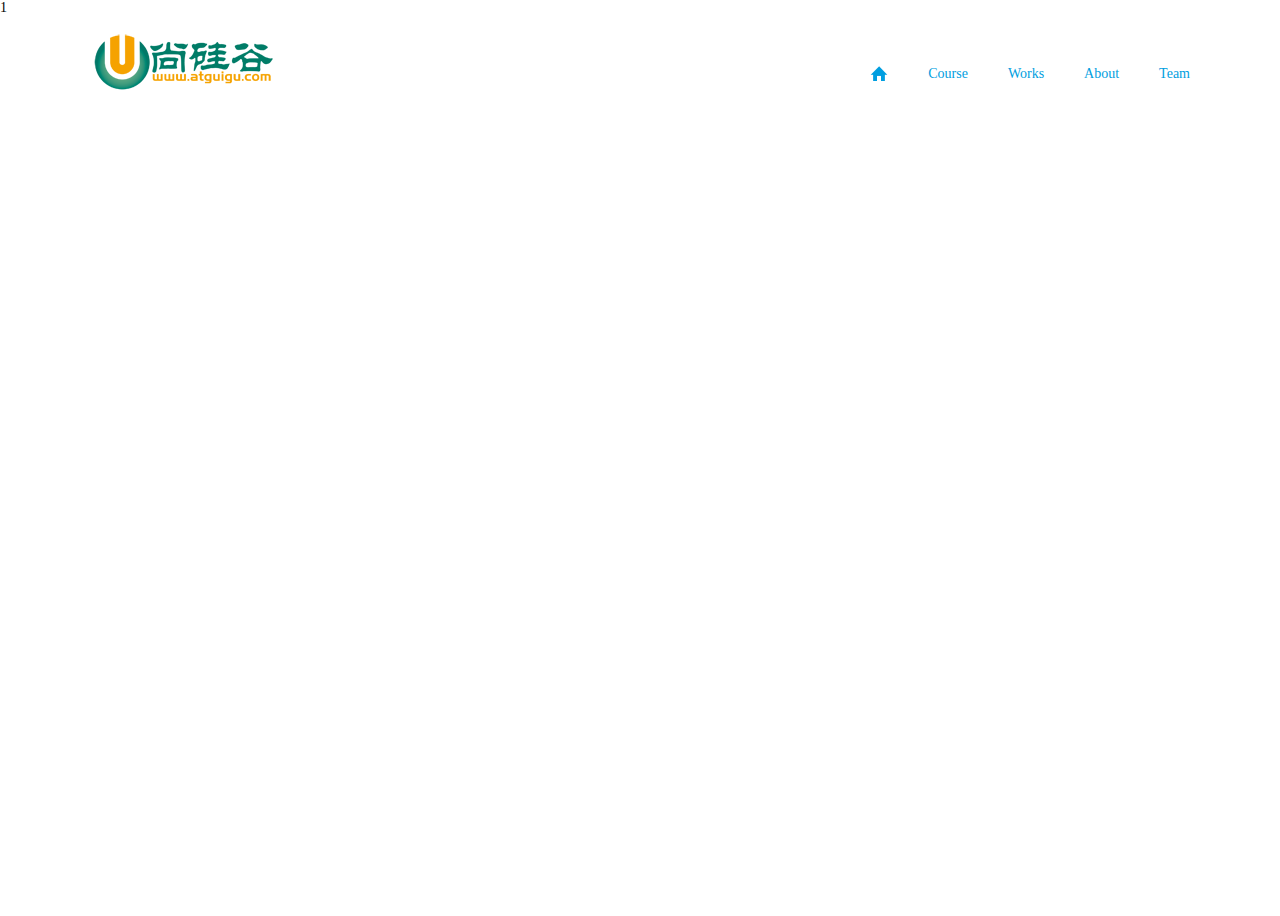
<file: index.html>
<!DOCTYPE html>1
<html lang="en">
<head>
    <meta charset="UTF-8">
    <title>Title</title>
    <link rel="stylesheet" href="./css/index.css">

</head>
<body>
<div id="wrap">
    <!--头部-->
    <header id="header">
      <section class="headerMain">
          <h1 class="logo">
                <a href="javascript:">
                    <img src="img/logo.png" alt="">
                </a>
          </h1>
          <ul class="list">
              <li>
                  <a href="javascript:">
                      <div class="up"><img src="./img/home_gruen.png" alt="home"></div>
                      <div class="down"><img src="./img/home.png" alt="home"></div>
                  </a>
              </li>
              <li>
                  <a href="javascript:">
                      <div class="up">Course</div>
                      <div class="down">Course</div>
                  </a>
              </li>
              <li>
                  <a href="javascript:">
                      <div class="up">Works</div>
                      <div class="down">Works</div>
                  </a>
              </li>
              <li>
                  <a href="javascript:">
                      <div class="up">About</div>
                      <div class="down">About</div>
                  </a>
              </li>
              <li>
                  <a href="javascript:">
                      <div class="up">Team</div>
                      <div class="down">Team</div>
                  </a>
              </li>
          </ul>

      </section>

    </header>
    <section id="content"></section>
</div>
<script type="text/javascript">
  window.onload=function() {
      var liNodes = document.queryCommandSupported('#header .headerMain .list li');
      var upNodes = document.querySelectorAll('#header .headerMain .list li .up');
      var arrowNode = document.querySelector('#header .headerMain .arrow');
      var contentNode = document.querySelector('#content');
      var ulNode = document.querySelector('#content .contentMain');
      //第一屏dom
      var homeLiNodes=document.querySelectorAll('#content .contentMain .home .home_list>li');
      var homePointsNodes=document.querySelectorAll('#content .contentMain .home .home_points>li');
      var homeUlNode=document.querySelector('#content .contentMain .home .home_list');
      var homeUlNode=document.querySelectorAll('#content .contentMain .home .home_list>li');
      var homeUlNode=document.querySelector('#content .contentMain .home .home_points>li');
      var homeliNodes=document.querySelector('#content .contentMain .home_list');
      var upNodes=document.querySelector('#content .contentMain .home .home_points>li');
      functionheaderhandle(){
          arrowNode.style left=liNodes[0].getBoundingClientRect().left + liNodes[0].offsetWidth/2
          -arrowNode.offsetWidth/2 +'px';
          upNodes[0].style.width=100%;
      //    给每个li元素绑定点击事件
          for (var i=0; i<)
      }
      //    头部js代码
      headerHandle();

      function headerhandle() {
          //    初始化小箭头来到第一个up元素下面
          arrowNode.style.left = liNodes[0].getBoundingClientRect().left + liNodes[0].offsetWidth / 2
              - arrowNode.offsetWidth / 2 + 'px';
          //    初始化时第一个up元素高度为100%
          upNodes[0].style.width = '100%';
          //    给每个li元素绑定点击事件
          for (var i = 0; i < liNodes.length; i++) {

              liNodes[i].index = i;
              liNodes[i].onclick = function (ev) {
                  //将nowIndex修改当前点击li元素的下标
                  nowIndex = this.index;

                  move(nowIndex);
              }
          }
      }

      /*
        函数节流：
          在一段时间内，用户会多次触发同一个函数，只让第一次生效，后面的无效
        函数防抖：
          在一段时间内，用户会多次触发同一个函数，只让最后一次生效，前面的无效
        意义：为了优化性能，少调用js函数
       */

      function move(nowIndex) {
          //清除所有up的宽度 将宽度改为0
          for (var j = 0; j < upNodes.length; j++) {
              upNodes[j].style.width = '';
          }
          //将当前点击的元素的宽度改为100%
          upNodes[nowIndex].style.width = '100%';
          //改变小箭头的位置
          arrowNode.style.left = liNodes[nowIndex].getBoundingClientRect().left + liNodes[nowIndex].offsetWidth / 2
              - arrowNode.offsetWidth / 2 + 'px';
          //改变内容区ul的top值
          ulNode.style.top = -nowIndex * contentNode.offsetHeight + 'px';
      }


      //滚轮事件
      //    ie/chrome
      document.onmousewheel = wheel;
      //    firefox
      if (document.addEventListener) {
          document.addEventListener('DOMMouseScroll', wheel);
      }

      function wheel(event) {
          //    函数防抖
          //    一上来清除延时定时器
          clearTimeout(wheelTimer);
          //    设置了延时定时器来推迟函数的调用
          wheelTimer = setTimeout(function () {
              //    判断用户向上画还是向下滑
              var flag = null;
              if (event.wheelDelta)
                  if (event.wheelDelta > 0) {
                      //向上滑
                      flag = 'up';
                  } else {
                      flag = 'down';

                  }
              else if (event.detail) {
                  if (event.detail < 0) {
                      //    向上滑
                      flag = 'up';
                  } else {
                      flag = 'down';
                  }
              }
              swich(flag){
              case
                  'up'
              :
                  if (nowIndex > 0) {
                      nowIndex--;
                      move(nowIndex);
                  }
                  break;
              case 'down':
                  if (nowIndex < liNodes.length - 1) {
                      nowIndex++;
                      move(nowIndex);
                  }
                  break;
              }
          }, 200);
      }
  }
</script>

</body>
</html>
</file>
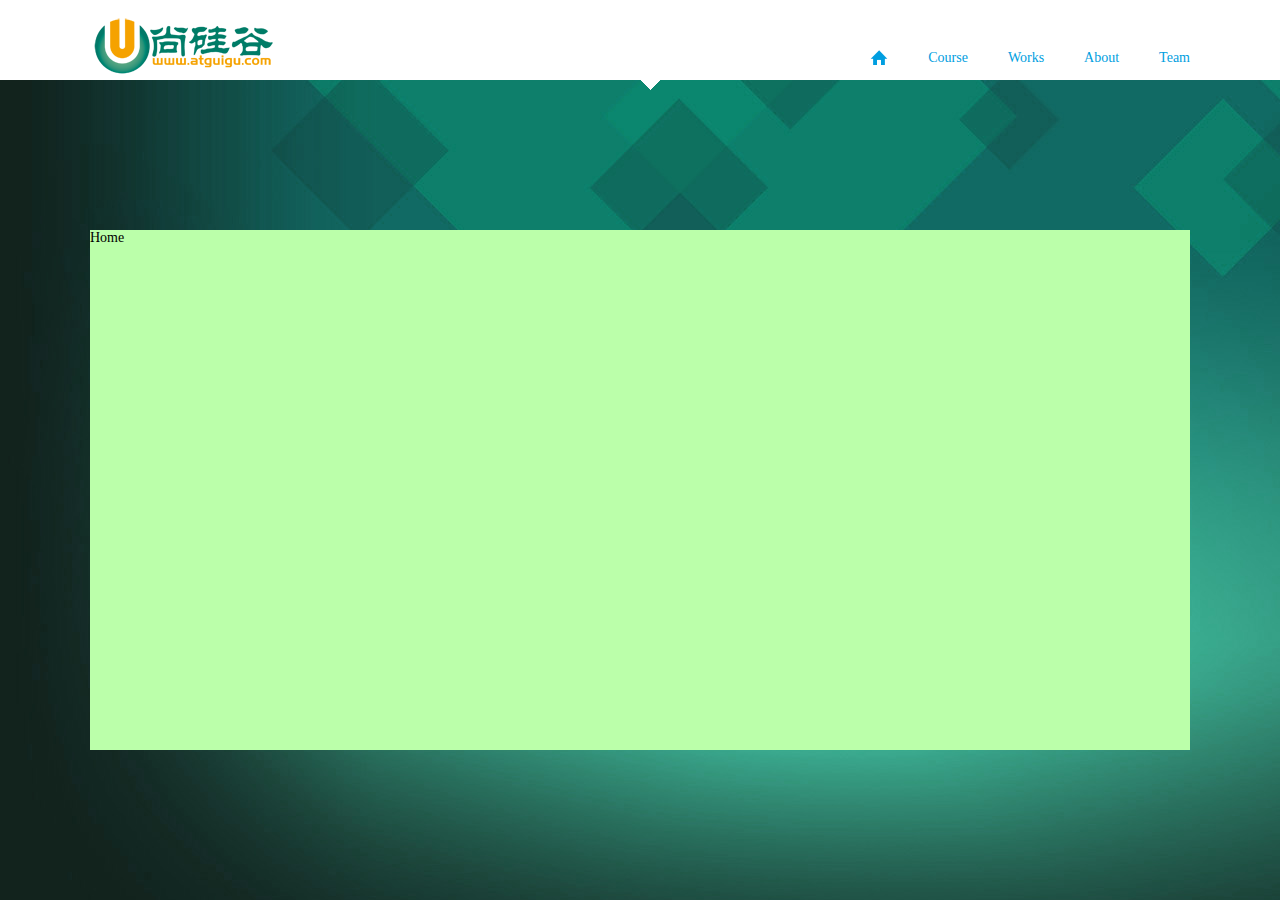
<file: dierci.html>
<!DOCTYPE html>
<html lang="en">
<head>
    <meta charset="UTF-8">
    <title>Title</title>
    <link rel="stylesheet" href="./css/index.css">
</head>
<body>
<div id="wrap">
    <!--头部-->
    <header id="header">
        <section class="headerMain">
            <!--logo-->
            <h1 class="logo">
                <a href="javascript:">
                    <img src="./img/logo.png" alt="">
                </a>
            </h1>
            <!--导航-->
            <ul class="list">
                <li>
                    <a href="javascript:">
                        <div class="up"><img src="./img/home_gruen.png" alt=""></div>
                        <div class="down"><img src="./img/home.png" alt=""></div>

                    </a>
                </li>
                <li>
                    <a href="javascript:">
                        <div class="up">Course</div>
                        <div class="down">Course</div>

                    </a>
                </li>
                <li>
                    <a href="javascript:">
                        <div class="up">Works</div>
                        <div class="down">Works</div>
                    </a>
                </li>
                <li>
                    <a href="javascript:">
                        <div class="up">About</div>
                        <div class="down">About</div>
                    </a>
                </li>
                <li>
                    <a href="javascript:">
                        <div class="up">Team</div>
                        <div class="down">Team</div>
                    </a>
                </li>
            </ul>
            <!--小箭头-->
            <div class="arrow"></div>
        </section>
    </header>
    <!--内容区-->
    <section id="content">
        <ul class="contentMain">
            <li>
                <section class="home">Home</section>
            </li>
            <li>
                <section class="course">course</section>
            </li>
            <li>
                <section class="works">
                    <h2 class="works_title commonTitle">
                        <span>EINBLICK</span><br/>
                        <span>ERKENNTNIS</span><br/>
                        <span>ERGEBNIS</span>
                    </h2>
                    <ul class="works_list clearfix">
                        <li>
                            <img src="./img/worksimg1.jpg" alt="worksimg1">
                            <div class="mask">
                                <span>我有一头晓飞张</span>
                                <div class="icon"></div>
                            </div>
                        </li>
                        <li>
                            <img src="./img/worksimg2.jpg" alt="worksimg1">
                            <div class="mask">
                                <span>我从来也不骑</span>
                                <div class="icon"></div>
                            </div>
                        </li>
                        <li>
                            <img src="./img/worksimg3.jpg" alt="worksimg1">
                            <div class="mask">
                                <span>有一天心血来潮</span>
                                <div class="icon"></div>
                            </div>
                        </li>
                        <li>
                            <img src="./img/worksimg4.jpg" alt="worksimg1">
                            <div class="mask">
                                <span>骑ta去赶集</span>
                                <div class="icon"></div>
                            </div>
                        </li>
                    </ul>
                    <div class="works_robot"></div>
                </section>
            </li>
            <li>
                <section class="about">about</section>
            </li>
            <li>
                <section class="team">team</section>
            </li>


        </ul>
        </section>

</div>
<script type="text/javascript">
    window.onload=function(){
    //    获取dom元素
    //    头部dom
        var liNodes=document.querySelectorAll('#header .headerMain .list li');
        var upNodes=document.querySelectorAll('#header .headerMain .list li .up');
        var arrowNode=document.querySelector('#header .headerMain .arrow');
    //    内容区dom
        var contentNode=document.querySelector('#content');
        var ulNode=document.querySelector('#content .contentMain');
    //    初始化下标0
        var nowIndex=0;
    //    滚轮节流函数的timer
        var wheelTimer=null;
    //    用户缩放浏览器事件
        window.onresize=function () {
        //    修正小箭头的位置
            arrowNode.style.left=liNodes[nowIndex].getBoundingClientRect().left+
                    liNodes[nowIndex].offsetWidth/2
            -arrowNode.offsetWidth/2+'px';
        //    更新ul的位置
            ulNode.style.top=nowIndex*contentNode.offsetHeight+'px';

        }
    //    头部js代码
        headerHandle();
        function headerHandle(){
        //    初始化小箭头来到第一个up元素下面
            arrowNode.style.left=liNodes[0].getBoundingClientRect().left+liNodes[0].offsetWidth/2
            -arrowNode.offsetWidth/2+'px';
        //    初始化时第一个up元素宽度为100%；
            upNodes[0].style.width='100%';
        //    给每个li元素绑定点击事件
            for(var i=0; i<liNodes.length; i++){
                liNodes[i].index=i;
                liNodes[i].onclick=function (){
                //    将nowIndex修改当前点击li元素的下标
                    nowIndex=this.index;
                    move(nowIndex);
                }

                }
            }
        //函数节流
        // 在一段时间内，用户会多次触发同一个函数，只让第一次生效，后面的无效
        //*函数防抖
        // 在一段时间内用户会多次触发同一个函数，只让最后一次生效，前面的无效
        //意义：为了优化性能，少调用js函数
        move(2);
        function move(nowIndex) {
        //    清除所有up的宽度 将宽度改为0
            for(var j=0; j<upNodes.length; j++){
                upNodes[j].style.width='';

         }
        // 将当前点击的元素的宽度改为100%；
            upNodes[nowIndex].style.width=100%;
        //    改变小箭头的位置
            arrowNode.style.left=liNodes[nowIndex].getBoundingClientRect().left+
                    liNodes[nowIndex].offsetWidth/2
            -arrowNode.offsetWidth/2+'px';
        //    改变内容区ul的top值
            ulNode.style.top=-nowIndex*contentNode.offsetHeight+'px';
        }
    //    滚轮事件
    //    ie/chrome
        document.onmousewheel=wheel;
    //    firefox
        i{
            document.addEventListener('DOMMouseScroll',wheel);
        }
        function wheel(event) {
        //    函数防抖
        //    一上来清除延时定时器
            clearTimeout(wheelTimer);
        //    设置了延时定时器来推迟函数的调用
            wheelTimer=setTimeout(function (){
            //    判断用户向上滑还是向下滑
                var flag=null;
                if (event.wheelDelta){
                    if (event.wheelDelta>0){
                    //    向上滑
                        flag='up';

                    }else{
                    //    向下滑
                        flag='down';
                    }
                } else if (event.detail) {
                    if (event.detail<0){
                    //    向上滑
                        flag='up'
                    } else{
                    //    向下滑
                        flag='down';
                    }
                }
                swich (flag){
                    case 'up' :
                        if (nowIndex>0){
                            nowIndex--;
                            move(nowIndex);
                        }
                        break;
                        case 'down';
                        if (nowIndex<liNodes.length-1){
                            nowIndex++;
                            move(nowIndex);
                        }
                        break;
                }
            },200)

        }
    }
</script>
</body>
</html>
</file>
<file: css/index.css>
/* reset css */
html,body{height: 100%;overflow: hidden;}
html,body,h1,h2,h3,h4,h5,h6,p,ul,li{margin: 0px;padding: 0px;font: 14px "微软雅黑";}
a{text-decoration: none;display: block;}
li{list-style: none;}
img{display: block;}

/* clearfix */
.clearfix{*zoom: 1;}
.clearfix:after{content: "";display: block;clear: both;}

/*common style*/
.commonTitle{
    color:#009ee0;
    font-size:80px;
    line-height:0.8;
    font-weight:bold;
    letter-spacing:-5px;
}

#wrap{
    position: relative;
    width: 100%;
    height: 100%;
}
/*头部样式*/
#header{
    position: relative;
    width: 100%;
    height: 80px;
}
#header .headerMain{
    width: 1100px;
    height: 100%;
    margin: 0 auto;
}
#header .headerMain .logo{
    margin-top: 15px;
    float: left;
}
#header .headerMain .list{
    margin-top: 50px;
    float: right;
}
#header .headerMain .list li{
    position: relative;
    float: left;
    margin-left: 40px;
}
#header .headerMain .list li .up{
    position: absolute;
    left: 0;
    top: 0;
    width: 0;
    color: #000;
    overflow: hidden;
    transition: width 1s;
}
#header .headerMain .list li .down{
    color: #009EE0;
}

#header .headerMain .list li:hover .up{
    /*width: 100%!important;*/
    width: 100%;
}

/*小箭头*/
#header .headerMain .arrow{
    position: absolute;
    left: 50%;
    bottom: -11px;
    z-index: 99;
    /*margin-left: -10.5px;*/
    width: 21px;
    height: 11px;
    background-image: url('../img/arrow.png');
    background-repeat: no-repeat;
    transition: left 1s;
}

/*内容区*/
#content{
    position: absolute;
    top: 80px;
    bottom: 0;
    width: 100%;
    overflow: hidden;
}

#content .contentMain{
    position: absolute;
    left: 0;
    top: 0;
    width: 100%;
    height: 500%;
    transition: top 1s;
}

#content .contentMain li{
    position: relative;
    width: 100%;
    height: 20%;
    background-repeat: no-repeat;
}

#content .contentMain li section{
    position: absolute;
    top: 0;
    bottom: 0;
    left: 0;
    right: 0;
    margin: auto;
    width: 1100px;
    height: 520px;
    background: #bfa;
}

#content .contentMain li:nth-child(1){
    background-image: url('../img/bg1.jpg');
}
#content .contentMain li:nth-child(2){
    background-image: url('../img/bg2.jpg');
}
#content .contentMain li:nth-child(3){
    background-image: url('../img/bg3.jpg');
}
#content .contentMain li:nth-child(4){
    background-image: url('../img/bg4.jpg');
}
#content .contentMain li:nth-child(5){
    background-image: url('../img/bg5.jpg');
}

/*第三屏*/
#content .contentMain .works .works_title{
    margin: 50px 0 100px 50px;
}

#content .contentMain .works .works_list{
    margin-left: 50px;
}
#content .contentMain .works .works_list>li{
    position: relative;
    float: left;
    width: 220px;
    height: 133px;
    margin-right: 1px;
    overflow: hidden;
}
#content .contentMain .works .works_list>li:last-child{
    width: 332px;
}

#content .contentMain .works .works_list>li .mask{
    position: absolute;
    left: 0;
    top: 0;
    width: 100%;
    height: 100%;
    background: rgba(25,25,25,0.8);
    color: #fff;
    padding: 10px;
    box-sizing: border-box;
    opacity: 0;
    transition: opacity 1s;
}
#content .contentMain .works .works_list>li>img{
    transition: transform 1s;
}
#content .contentMain .works .works_list>li .mask .icon{
    position: absolute;
    left: 50%;
    top: 50%;
    margin-left: -16px;
    margin-top: -17px;
    width: 32px;
    height: 34px;
    background-image: url('../img/zoomico.png');
    background-repeat: no-repeat;
    transition: background-position 1s;
}

#content .contentMain .works .works_list>li:hover .mask{
    opacity: 1;
}

#content .contentMain .works .works_list>li:hover .mask .icon{
    background-position: 0 -34px;
}

#content .contentMain .works .works_list>li:hover>img{
    transform: rotate(30deg) scale(1.5);
}

#content .contentMain .works .works_robot{
    position: absolute;
    left: 900px;
    top: 170px;
    width: 167px;
    height: 191px;
    background-image: url('../img/robot.png');
    background-repeat: no-repeat;
    animation: 5s robotMove infinite linear;
}

@keyframes robotMove {
    0%{transform: rotateY(0deg)}
    49%{left: 45%;transform: rotateY(0deg)}
    50%{left: 45%;transform: rotateY(180deg)}
    100%{transform: rotateY(180deg)}
/*第四屏*/
#content .contentMain .about .about_title{
margin: 50px 0 100px 50px;}
#content .contentMain .about .about_content{
    margin-left: 50px;
    width: 400px;
}
#content .contentMain .about .about_line{
 position: absolute;
    top: -16px;
    left:50%;
    width: 357px;
    height: 998px;
    background-image: url("../img/greenLine.png");
    background-repeat: no-repeat;
}
#content .contentMain .about .about_list>li{
    position: absolute;
    z-index: 10;
    width: 260px;
    height: 200px;
    border:5px solid rgba(255,255,255,0.5) ;
    border-radius: 8px;
}
#content .contentMain .about .about_list>li:first-child{
    left: 750px;
    top: 50px;}
#content .contentMain .about .about_list>li:last-child{
    left: 600px;
    top: 290px;
}
#content .contentMain .about .about_list>li>img{
    width: 100%;
    height: 100%;
}
#content .contentMain .about .about_list>li>ul{
    position: absolute;
    top: 0;
    left: 0;
    right: 0;
    bottom: 0;
}
/*图片炸裂效果
1 将4个li位置定好
2 将4个li中div中背景图设好
3 当鼠标移入ul，四个div发生的位置变化
*/
/*将四个li位置定好*/
#content .contentMain .about .about_list>li>ul>li{
    float: left;
    width: 50%;
    height: 50%;
overflow: hidden;
}
/*2.将四个li中div中背景图设好*/
#content .contentMain .about .about_list>li>ul>li>div{
    width:100%;
    height: 100%;
    background-repeat: no-repeat;
    transition: transform 1s;
}
/*第一屏*/
#content .contentMain .home .home_list{
    width: 100%;
    height: 100%;
    transform-style: preserve-3d;
    perspective: 1000px;
}
#content .contentMain .home .home_list>li{
    position: absolute;
    left: 0;
    top: 0;
    right: 0;
    bottom: 0;
    visibility: hidden;

}
#content .contentMain .home .home_list>li.active{
visibility: visible;
}
#content .contentMain .home .home_list>li:nth-child(1){
    background: #dc6c5f;
}
#content .contentMain .home .home_list>li:nth-child(2){
    background: #95dc84;
}
#content .contentMain .home .home_list>li:nth-child(3){
    background: #64b9d2;
}
#content .contentMain .home .home_list>li:nth-child(3){
    background: #000000;
}
#content .contentMain .home .home_list>li>div{
    width: 100%;
    height: 100%;
    line-height: 520px;
    text-align: center;
    color: #ffffff;
}
#content .contentMain .home .home_points{
    position: absolute;
    bottom: 0;
    left: 50%;
    transform: translateX(-50%);
}
#content .contentMain .home .home_points>li{
    float: left;
    width: 20px;
    height: 20px;
    border-radius: 50%;
    background: rgba(255,255,255,0.5);
    margin: 2px;
    box-shadow: 0 0 4px rgba(25,25,25,0.8);
}
#content .contentMain .home .home_points>li.active{
    background: #ffffff;
}
/*点击左边小圆点
左边从隐藏到显示，从后面到前面，走左边
右边从显示到隐藏，从前面到后面，走右边*/
#content .contentMain .home .home_list>li.leftShow{
visibility: visible;
    animation:2s leftShow linear;
}
#content .contentMain .home .home_list>li.rightHide{
    visibility: hidden;
    animation: 2s rightHide linear;
}
@keyframes leftShow {
    0%{visibility: hidden;transform:translateZ(-200px)}
    50%{transform: translateX(-40%) rotateY(30deg) scale(.8)}
    100%{}
}

@keyframes rightHide {

    0%{visibility: visible}
    50%{transform: translateX(40%) rotateY(-30deg) scale(.8)}
    100%{transform: translateZ(-200px)}


}
/*第二屏*/
#content .contentMain .course .course_title{
    margin: 50px;
}
#content .contentMain .course .course_content{
    width: 400px;
    margin-left: 50px;
}
#content .contentMain .course .course_photo{
    position: absolute;
    right: 50px;
    top: 70px;
    width: 480px;
}
#content .contentMain .course .course_photo .course_list>li{
    position: relative;
    float: left;
    width: 120px;
    height: 132px;
    transform-style: preserve-3d;
    perspective: 1000px;

}
#content .contentMain .course .course_photo .course_list>li>div{
    position: absolute;
    left: 0;
    bottom: 0;
    top: 0;
    right: 0;
    transition: transform 2s;
    backface-visibility: hidden;
}
#content .contentMain .course .course_photo .course_list>li>.front{
    background-image: url("../img/pcwelt.png");
    background-repeat: no-repeat;
    background-position: center;

}
#content .contentMain .course .course_photo .course_list>li>.back{
    transform: rotateY(180deg);
    background: #009ee0;
    padding: 15px;
    box-sizing: border-box;
}
#content .contentMain .course .course_photo .course_list>li:hover .back{
    transform: rotateY(360deg);
}
#content .contentMain .course .course_photo .course_list>li:hover .front{
    transform: rotateY(180deg);
}
#content .contentMain .course .course_photo .line{
    position: absolute;
    top: -5px;
    width: 9px;

    height: 410px;
    background-image: url("../img/plus_row.png");
    background-repeat: no-repeat;
}
#content .contentMain .course .course_photo .line:nth-child(1){left: -6px;}
#content .contentMain .course .course_photo .line:nth-child(2){left:114px;}
#content .contentMain .course .course_photo .line:nth-child(3){left: 234px;}
#content .contentMain .course .course_photo .line:nth-child(4){left: 354px;}
#content .contentMain .course .course_photo .line:nth-child(5){left: 474px;}

/*第五屏*/
#content .contentMain .team .team_title{
    float: left;
    margin: 50px;
}
#content .contentMain .team .team_content{
    float: right;
    width: 400px;
    margin: 50px;
}
#content .contentMain .team .team_person{
    position: absolute;
    top: 230px;
    left: 50%;
    margin-left: -472px;
    width: 994px;
    height: 448px;
}
#content .contentMain .team .team_person>li{
    float: left;
    width: 236px;
    height: 100%;
    background-image: url("../img/team.png");
    background-repeat: no-repeat;
}
#content .contentMain .team .team_person>li:nth-child(1){
background-position: 3px 0px;
}
#content .contentMain .team .team_person>li:nth-child(2){
    background-position:230px 0px;
;
}
#content .contentMain .team .team_person>li:nth-child(3){
    background-position: 483px 0px;
}
#content .contentMain .team .team_person>li:nth-child(4){
    background-position: 710px 0px;
}
</file>
